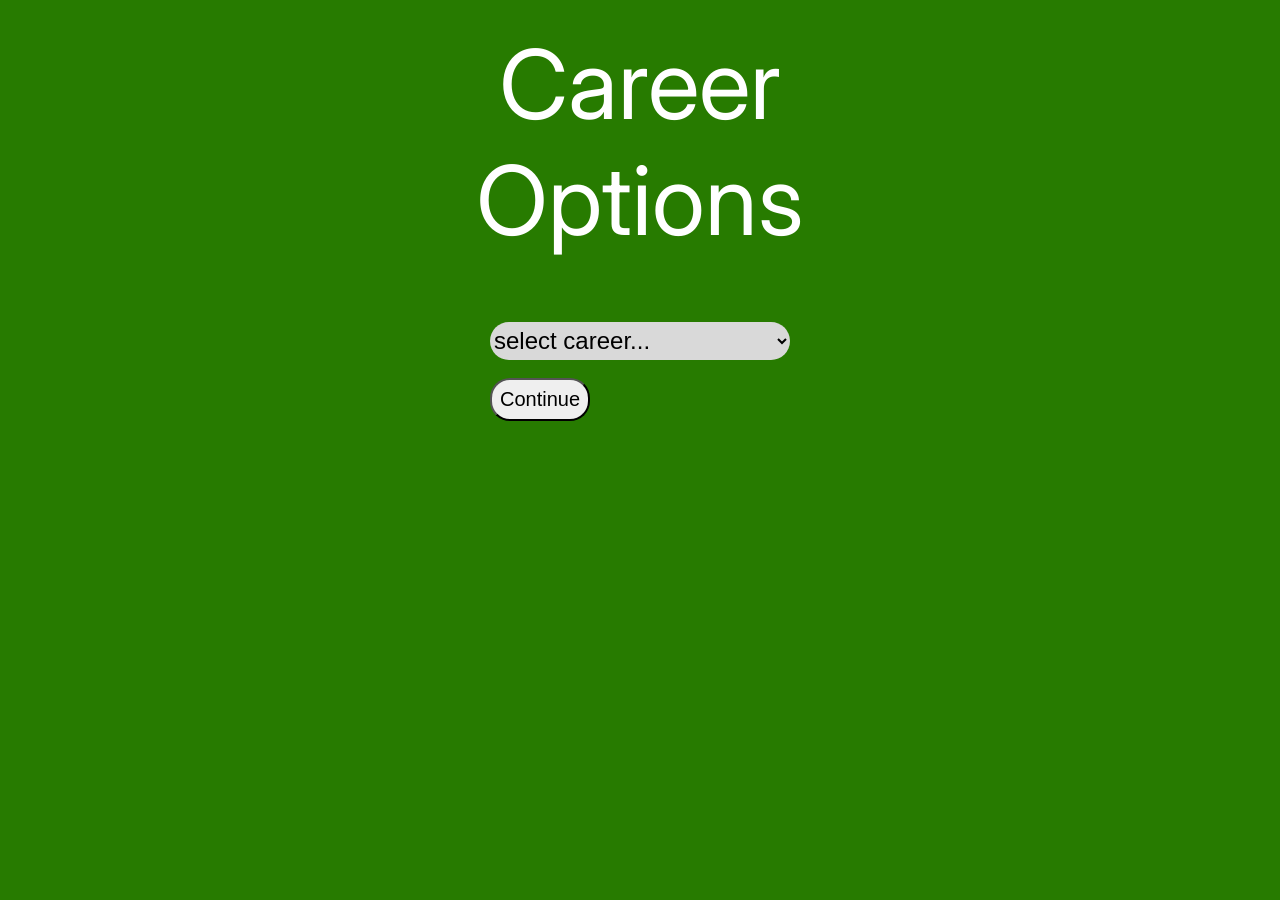
<file: index.html>
<!DOCTYPE html>
<html lang="en">

<head>
    <meta charset="UTF-8">
    <meta name="viewport" content="width=device-width, initial-scale=1.0">
    <link rel="stylesheet" href="style.css">
    <link rel="preconnect" href="https://fonts.googleapis.com">
    <link rel="preconnect" href="https://fonts.gstatic.com" crossorigin>
    <link href="https://fonts.googleapis.com/css2?family=Inter:ital,opsz,wght@0,14..32,100..900;1,14..32,100..900&display=swap" rel="stylesheet">
    <title>EECU Budget Calculator</title>
</head>

<body class="home">
    <h1 class="index">Career Options</h1>
   <form> 
    <div class="search-container">
    <select type="search" id="career-search" placeholder="Search Careers..." required>
    <option value="0">select career...</option>
    </select>
</div>
    
    <ul id="search-list">
        </ul>

    <br>  
<input value="continue" class="next btn" id="nxt-career" type="submit"></input>
</form>


    <script src="script.js"></script>
</body>

</html>
</file>
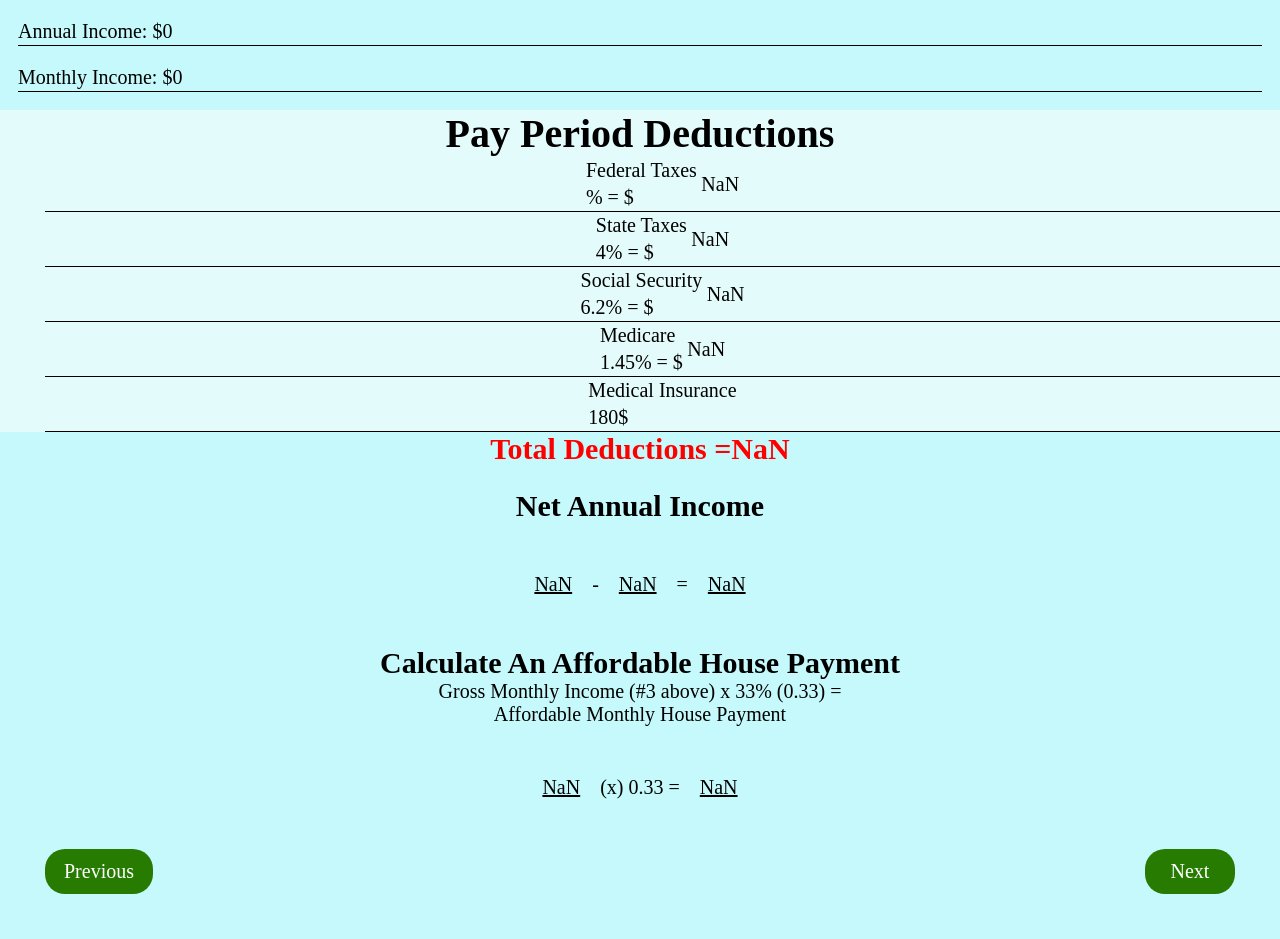
<file: budget.html>
<!DOCTYPE html>
<html lang="en">

<head>
    <meta charset="UTF-8">
    <meta name="viewport" content="width=device-width, initial-scale=1.0">
    <link rel="stylesheet" href="style.css">
    <link rel="preconnect" href="https://fonts.googleapis.com">
    <link rel="preconnect" href="https://fonts.gstatic.com" crossorigin>
    <link
        href="https://fonts.googleapis.com/css2?family=Inter:ital,opsz,wght@0,14..32,100..900;1,14..32,100..900&display=swap"
        rel="stylesheet">
    <title>EECU Budget Calculator</title>
</head>

<body class="budget">
    <div class="annual-income">
        <p>
            Annual Income: $<span id="annual-income-js">0
            </span>
        </p>

    </div>
    <div class="monthly-income">
        <p>
            Monthly Income: $<span id="monthly-income-js">0
            </span>
        </p>

    </div>

    <div class="taxes">
        <!--All $ has to be replaced/added to by JS-->
        <h1>Pay Period Deductions</h1>
        <p>Federal Taxes<br> % = $<span id="federal">0</span></p>
        <p>State Taxes<br> 4% = $<span id="state">0</span></p>
        <p>Social Security<br> 6.2% = $<span id="ss">0</span></p>
        <p>Medicare<br> 1.45% = $<span id="medical">0</span></p>
        <p>Medical Insurance<br> 180$</p>
    </div>
    <div id="budget-deductions">
        <h2>Total Deductions = <span id="total">0</span></h2>
        </div>
        <br>
        <h2>Net Annual Income</h2>
        <div id="net">
            <span id="y">0</span>
            <p>-</p>
            <span id="t">0</span>
            <p>=</p>
            <span id="paycheck">0</span>
        </div>

    
    <section class="Cal-ahp">
        <h2>Calculate An Affordable House Payment</h2>
        <p>Gross Monthly Income (#3 above) x 33% (0.33) = <br>Affordable Monthly House Payment</p>
        <div class="Formal">
            <span id="monthly">0</span>
            <p>(x) 0.33 =</p>
            <span id="payment">0</span>
        </div>
        
    </section>
<script type="module" src="Budget.js"></script>
    <footer>
        <a href="index.html" class="prev btn">Previous</a>
        <a href="checkbook.html" class="next btn">Next</a>
    </footer>
</body>

</html>
</file>
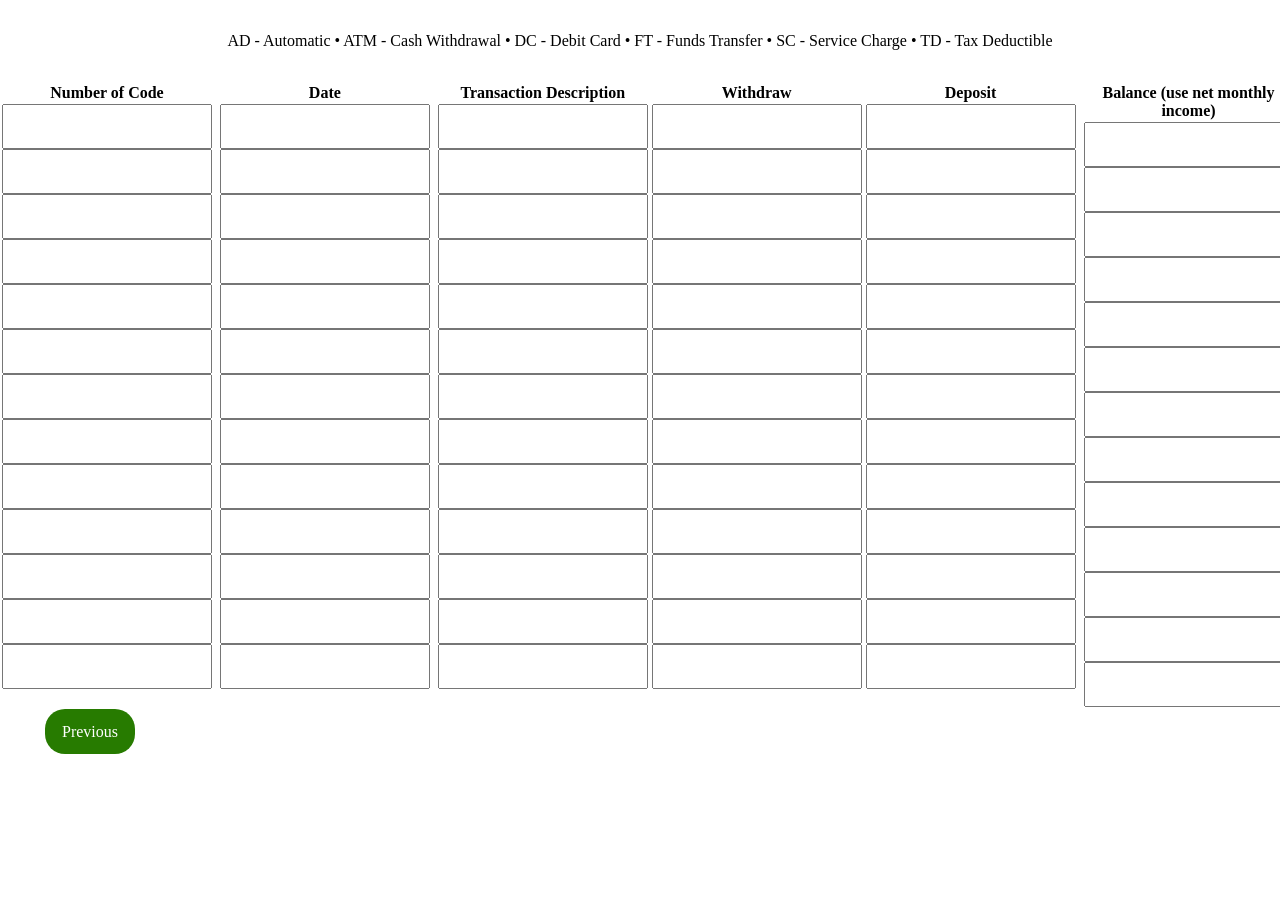
<file: checkbook.html>
<!DOCTYPE html>
<html lang="en">
<head>
    <meta charset="UTF-8">
    <meta name="viewport" content="width=device-width, initial-scale=1.0">
    <link rel="stylesheet" href="style.css">
    <title>CheckBook</title>
</head>
<body>
    <section id="top-Key">
        <p>AD - Automatic • ATM - Cash Withdrawal • DC - Debit Card • FT - Funds Transfer • SC - Service Charge • TD - Tax Deductible</p>
    </section> 

    <main id="main-content">
        <div id="container">
            <table>
            
                <thead>
                    <tr>
                        <th>Number of Code</th>
                        
                    </tr>
                </thead>
                <tbody id="Checkbook-table">
                    <tr id="inputs">
                        <td><input class="input-field"type="text"></td>
                        <td><input class="input-field"type="text"></td>
                        <td><input class="input-field"type="text"></td>
                        <td><input class="input-field"type="text"></td>
                        <td><input class="input-field"type="text"></td>
                        <td><input class="input-field"type="text"></td>
                        <td><input class="input-field"type="text"></td>
                        <td><input class="input-field"type="text"></td>
                        <td><input class="input-field"type="text"></td>
                        <td><input class="input-field"type="text"></td>
                        <td><input class="input-field"type="text"></td>
                        <td><input class="input-field"type="text"></td>
                        <td><input class="input-field"type="text"></td>
                    </tr>
                     </tbody>
                    </table>
    
                    <!--Start of tale 2-->
                    <table>
                        <thead>
                            <tr>
                                
                            </tr>
                        </thead>
                        <table>
            
                            <thead>
                                <tr>
                                    <th>Date</th>
                                    
                                </tr>
                            </thead>
                            <tbody id="Checkbook-table">
                                <tr id="inputs">
                                    <td><input class="input-field"type="text"></td>
                                    <td><input class="input-field"type="text"></td>
                                    <td><input class="input-field"type="text"></td>
                                    <td><input class="input-field"type="text"></td>
                                    <td><input class="input-field"type="text"></td>
                                    <td><input class="input-field"type="text"></td>
                                    <td><input class="input-field"type="text"></td>
                                    <td><input class="input-field"type="text"></td>
                                    <td><input class="input-field"type="text"></td>
                                    <td><input class="input-field"type="text"></td>
                                    <td><input class="input-field"type="text"></td>
                                    <td><input class="input-field"type="text"></td>
                                    <td><input class="input-field"type="text"></td>
                                </tr>
                                 </tbody>
                                </table>
                
                                <!--Start of tale 2-->
                                <table>
                                    <thead>
                                        <tr>
                                            
                                        </tr>
                                    </thead>
                                </table>
                    </table>
                    <table>
            
                        <thead>
                            <tr>
                                <th>Transaction Description</th>
                                
                            </tr>
                        </thead>
                        <tbody id="Checkbook-table">
                            <tr id="inputs">
                                <td><input class="input-field"type="text"></td>
                                <td><input class="input-field"type="text"></td>
                                <td><input class="input-field"type="text"></td>
                                <td><input class="input-field"type="text"></td>
                                <td><input class="input-field"type="text"></td>
                                <td><input class="input-field"type="text"></td>
                                <td><input class="input-field"type="text"></td>
                                <td><input class="input-field"type="text"></td>
                                <td><input class="input-field"type="text"></td>
                                <td><input class="input-field"type="text"></td>
                                <td><input class="input-field"type="text"></td>
                                <td><input class="input-field"type="text"></td>
                                <td><input class="input-field"type="text"></td>
                            </tr>
                             </tbody>
                            </table>
            
                            <table>
            
                                <thead>
                                    <tr>
                                        <th>Withdraw</th>
                                        
                                    </tr>
                                </thead>
                                <tbody id="Checkbook-table">
                                    <tr id="inputs">
                                        <td><input class="input-field"type="text"></td>
                                        <td><input class="input-field"type="text"></td>
                                        <td><input class="input-field"type="text"></td>
                                        <td><input class="input-field"type="text"></td>
                                        <td><input class="input-field"type="text"></td>
                                        <td><input class="input-field"type="text"></td>
                                        <td><input class="input-field"type="text"></td>
                                        <td><input class="input-field"type="text"></td>
                                        <td><input class="input-field"type="text"></td>
                                        <td><input class="input-field"type="text"></td>
                                        <td><input class="input-field"type="text"></td>
                                        <td><input class="input-field"type="text"></td>
                                        <td><input class="input-field"type="text"></td>
                                    </tr>
                                     </tbody>
                                    </table>
                    
                                    <table>
            
                                        <thead>
                                            <tr>
                                                <th>Deposit</th>
                                                
                                            </tr>
                                        </thead>
                                        <tbody id="Checkbook-table">
                                            <tr id="inputs">
                                                <td><input class="input-field"type="text"></td>
                                                <td><input class="input-field"type="text"></td>
                                                <td><input class="input-field"type="text"></td>
                                                <td><input class="input-field"type="text"></td>
                                                <td><input class="input-field"type="text"></td>
                                                <td><input class="input-field"type="text"></td>
                                                <td><input class="input-field"type="text"></td>
                                                <td><input class="input-field"type="text"></td>
                                                <td><input class="input-field"type="text"></td>
                                                <td><input class="input-field"type="text"></td>
                                                <td><input class="input-field"type="text"></td>
                                                <td><input class="input-field"type="text"></td>
                                                <td><input class="input-field"type="text"></td>
                                            </tr>
                                             </tbody>
                                            </table>
                                            <table>
            
                                                <thead>
                                                    <tr>
                                                        <th></th>
                                                        
                                                    </tr>
                                                </thead>
                                    
                                                    <!--Start of tale 2-->
                                                    
                                            <table>
            
                                                <thead>
                                                    <tr>
                                                        <th>Balance (use net monthly income)</th>
                                                        
                                                    </tr>
                                                </thead>
                                                <tbody id="Checkbook-table">
                                                    <tr id="inputs">
                                                        <td><input class="input-field"type="text"></td>
                                                        <td><input class="input-field"type="text"></td>
                                                        <td><input class="input-field"type="text"></td>
                                                        <td><input class="input-field"type="text"></td>
                                                        <td><input class="input-field"type="text"></td>
                                                        <td><input class="input-field"type="text"></td>
                                                        <td><input class="input-field"type="text"></td>
                                                        <td><input class="input-field"type="text"></td>
                                                        <td><input class="input-field"type="text"></td>
                                                        <td><input class="input-field"type="text"></td>
                                                        <td><input class="input-field"type="text"></td>
                                                        <td><input class="input-field"type="text"></td>
                                                        <td><input class="input-field"type="text"></td>
                                                    </tr>
                                                     </tbody>
                                                    </table>
                                    
                                    
                            
        </div>
        <footer>
            <a href="budget.html" class="prev-btn">Previous</a>
        </footer>
    </main>
</body>
<script href="script.js"></script>
</html>
</file>
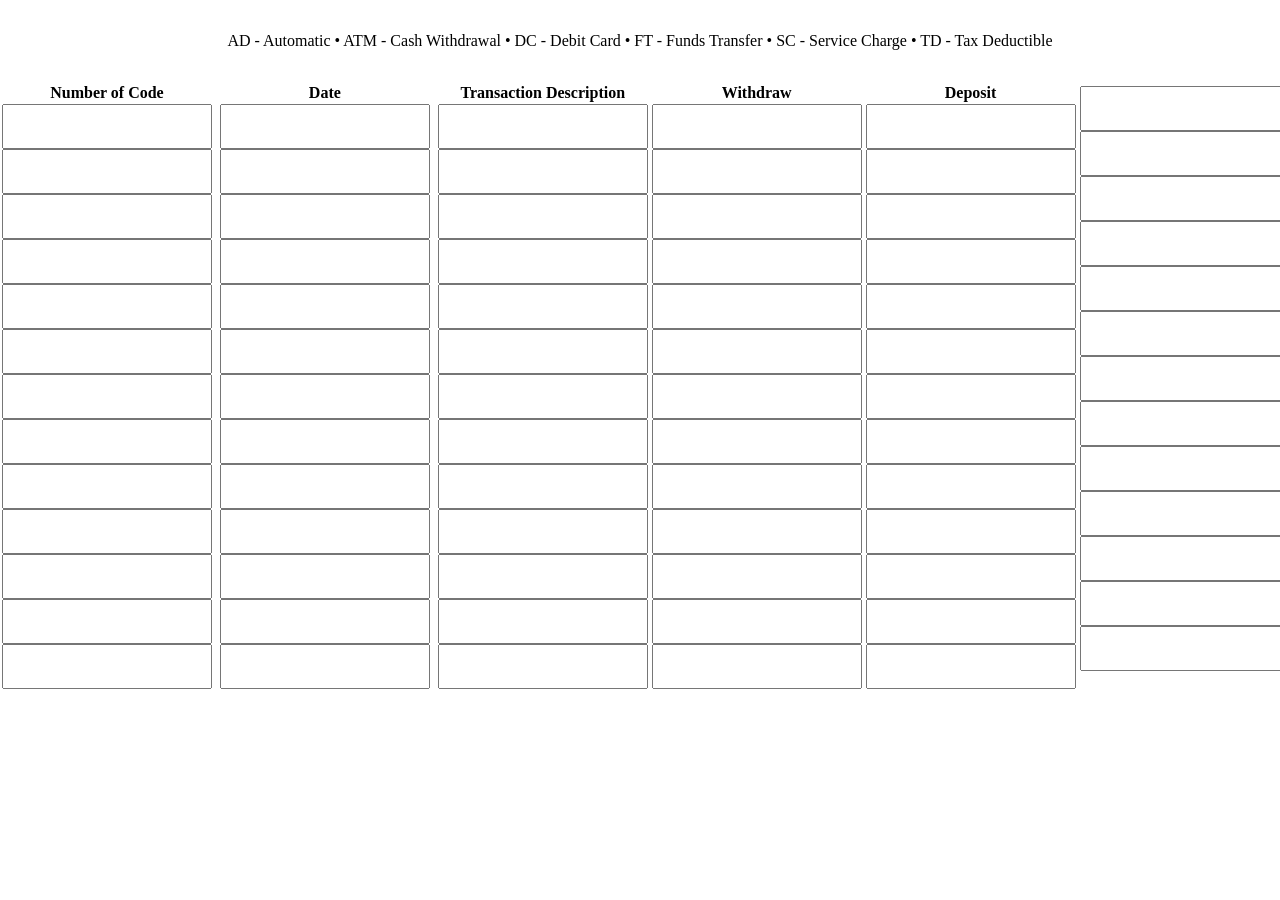
<file: checkbook2.html>
<!DOCTYPE html>
<html lang="en">
<head>
    <meta charset="UTF-8">
    <meta name="viewport" content="width=device-width, initial-scale=1.0">
    <link rel="stylesheet" href="style.css">
    <title>CheckBook</title>
</head>
<body>
    <section id="top-Key">
        <p>AD - Automatic • ATM - Cash Withdrawal • DC - Debit Card • FT - Funds Transfer • SC - Service Charge • TD - Tax Deductible</p>
    </section> 

    <main id="main-content">
        <div id="container">
            <table>
            
                <thead>
                    <tr>
                        <th>Number of Code</th>
                        
                    </tr>
                </thead>
                <tbody id="Checkbook-table">
                    <tr id="inputs">
                        <td><input class="input-field"type="text"></td>
                        <td><input class="input-field"type="text"></td>
                        <td><input class="input-field"type="text"></td>
                        <td><input class="input-field"type="text"></td>
                        <td><input class="input-field"type="text"></td>
                        <td><input class="input-field"type="text"></td>
                        <td><input class="input-field"type="text"></td>
                        <td><input class="input-field"type="text"></td>
                        <td><input class="input-field"type="text"></td>
                        <td><input class="input-field"type="text"></td>
                        <td><input class="input-field"type="text"></td>
                        <td><input class="input-field"type="text"></td>
                        <td><input class="input-field"type="text"></td>
                    </tr>
                     </tbody>
                    </table>
    
                    <!--Start of tale 2-->
                    <table>
                        <thead>
                            <tr>
                                
                            </tr>
                        </thead>
                        <table>
            
                            <thead>
                                <tr>
                                    <th>Date</th>
                                    
                                </tr>
                            </thead>
                            <tbody id="Checkbook-table">
                                <tr id="inputs">
                                    <td><input class="input-field"type="text"></td>
                                    <td><input class="input-field"type="text"></td>
                                    <td><input class="input-field"type="text"></td>
                                    <td><input class="input-field"type="text"></td>
                                    <td><input class="input-field"type="text"></td>
                                    <td><input class="input-field"type="text"></td>
                                    <td><input class="input-field"type="text"></td>
                                    <td><input class="input-field"type="text"></td>
                                    <td><input class="input-field"type="text"></td>
                                    <td><input class="input-field"type="text"></td>
                                    <td><input class="input-field"type="text"></td>
                                    <td><input class="input-field"type="text"></td>
                                    <td><input class="input-field"type="text"></td>
                                </tr>
                                 </tbody>
                                </table>
                
                                <!--Start of tale 2-->
                                <table>
                                    <thead>
                                        <tr>
                                            
                                        </tr>
                                    </thead>
                                </table>
                    </table>
                    <table>
            
                        <thead>
                            <tr>
                                <th>Transaction Description</th>
                                
                            </tr>
                        </thead>
                        <tbody id="Checkbook-table">
                            <tr id="inputs">
                                <td><input class="input-field"type="text"></td>
                                <td><input class="input-field"type="text"></td>
                                <td><input class="input-field"type="text"></td>
                                <td><input class="input-field"type="text"></td>
                                <td><input class="input-field"type="text"></td>
                                <td><input class="input-field"type="text"></td>
                                <td><input class="input-field"type="text"></td>
                                <td><input class="input-field"type="text"></td>
                                <td><input class="input-field"type="text"></td>
                                <td><input class="input-field"type="text"></td>
                                <td><input class="input-field"type="text"></td>
                                <td><input class="input-field"type="text"></td>
                                <td><input class="input-field"type="text"></td>
                            </tr>
                             </tbody>
                            </table>
            
                            <table>
            
                                <thead>
                                    <tr>
                                        <th>Withdraw</th>
                                        
                                    </tr>
                                </thead>
                                <tbody id="Checkbook-table">
                                    <tr id="inputs">
                                        <td><input class="input-field"type="text"></td>
                                        <td><input class="input-field"type="text"></td>
                                        <td><input class="input-field"type="text"></td>
                                        <td><input class="input-field"type="text"></td>
                                        <td><input class="input-field"type="text"></td>
                                        <td><input class="input-field"type="text"></td>
                                        <td><input class="input-field"type="text"></td>
                                        <td><input class="input-field"type="text"></td>
                                        <td><input class="input-field"type="text"></td>
                                        <td><input class="input-field"type="text"></td>
                                        <td><input class="input-field"type="text"></td>
                                        <td><input class="input-field"type="text"></td>
                                        <td><input class="input-field"type="text"></td>
                                    </tr>
                                     </tbody>
                                    </table>
                    
                                    <table>
            
                                        <thead>
                                            <tr>
                                                <th>Deposit</th>
                                                
                                            </tr>
                                        </thead>
                                        <tbody id="Checkbook-table">
                                            <tr id="inputs">
                                                <td><input class="input-field"type="text"></td>
                                                <td><input class="input-field"type="text"></td>
                                                <td><input class="input-field"type="text"></td>
                                                <td><input class="input-field"type="text"></td>
                                                <td><input class="input-field"type="text"></td>
                                                <td><input class="input-field"type="text"></td>
                                                <td><input class="input-field"type="text"></td>
                                                <td><input class="input-field"type="text"></td>
                                                <td><input class="input-field"type="text"></td>
                                                <td><input class="input-field"type="text"></td>
                                                <td><input class="input-field"type="text"></td>
                                                <td><input class="input-field"type="text"></td>
                                                <td><input class="input-field"type="text"></td>
                                            </tr>
                                             </tbody>
                                            </table>
                                            <table>
            
                                                <thead>
                                                    <tr>
                                                        <th></th>
                                                        
                                                    </tr>
                                                </thead>
                                                <tbody id="Checkbook-table">
                                                    <tr id="inputs">
                                                        <td><input class="input-field"type="text"></td>
                                                        <td><input class="input-field"type="text"></td>
                                                        <td><input class="input-field"type="text"></td>
                                                        <td><input class="input-field"type="text"></td>
                                                        <td><input class="input-field"type="text"></td>
                                                        <td><input class="input-field"type="text"></td>
                                                        <td><input class="input-field"type="text"></td>
                                                        <td><input class="input-field"type="text"></td>
                                                        <td><input class="input-field"type="text"></td>
                                                        <td><input class="input-field"type="text"></td>
                                                        <td><input class="input-field"type="text"></td>
                                                        <td><input class="input-field"type="text"></td>
                                                        <td><input class="input-field"type="text"></td>
                                                    </tr>
                                                     </tbody>
                                                    </table>
                                    
                                                    <!--Start of tale 2-->
                                                    
                                            <table>
            
                                                <thead>
                                                    <tr>
                                                        <th>Balance</th>
                                                        
                                                    </tr>
                                                </thead>
                                                <tbody id="Checkbook-table">
                                                    <tr id="inputs">
                                                        <td><input class="input-field"type="text"></td>
                                                        <td><input class="input-field"type="text"></td>
                                                        <td><input class="input-field"type="text"></td>
                                                        <td><input class="input-field"type="text"></td>
                                                        <td><input class="input-field"type="text"></td>
                                                        <td><input class="input-field"type="text"></td>
                                                        <td><input class="input-field"type="text"></td>
                                                        <td><input class="input-field"type="text"></td>
                                                        <td><input class="input-field"type="text"></td>
                                                        <td><input class="input-field"type="text"></td>
                                                        <td><input class="input-field"type="text"></td>
                                                        <td><input class="input-field"type="text"></td>
                                                        <td><input class="input-field"type="text"></td>
                                                    </tr>
                                                     </tbody>
                                                    </table>
                                    
                                    
                            
        </div>
        
    </main>
</body>
</html>
</file>
<file: style.css>
* {
    padding: 0;
    margin: 0;
    box-sizing: border-box;
}

:root {
    --primary-color: #277b00;
    --secondary-color: #d9d9d9;
}

/*Checkbook CSS*/
#top-Key {
    display: flex;
    justify-content: center;
    align-items: center;
    padding: 2rem;
}

#main-content {
    display: flex;
    flex-direction: column;
    
}

#Checkbook-table {
    display: flex;
    justify-content: center;
    align-items: center; 
}

#inputs {
    
    display: flex;
    flex-direction: column;

}

.input-field {
    width: 16.4vw;
    height: 5vh;
}

#container {
    display: flex;
    
}

a.prev {
    background-color:#277b00;
    color: white;
    margin-left: 5vh;
    margin-bottom: 5vh;
    width: 12vh;
}

.btn {
    text-decoration: none;
    border-radius: 1.25rem;
    padding: 0.5rem;
    font-size: 1.25rem;
    text-transform: capitalize;    
}

/*End of Checkbox CSS*/
.home {
    background-color: #277b00;
    display: flex;
    flex-direction: column;
    align-items: center;
    justify-content: center;
    margin: 0;
    padding: 0;
}

.index {
    color: white;
    font-family: "Inter", sans-serif;
    font-optical-sizing: auto;
    font-style: normal;
    font-weight: 400;
    font-size: 96px;
    width: 43%;
    margin: 0;
    padding: 0;
    padding-top: 2%;
    margin-bottom: 5%;
    text-align: center;
}

#career-search {
    display: flex;
    flex-direction: column;
    /* align-items: center;
    justify-content: center; */
    width: 100%;
    background-color: #d9d9d9;
    padding-top: 1.5%;
    padding-bottom: 1.5%;
    border-radius: 40px;
    border: none;
    /* text-align: center; */
    font-size: 1.5rem;
    font-weight: 400;
}
/* The container stays in the layout */
.search-container {
    position: relative; 
    width: 300px; /* Adjust to your design */
}


#search-list li {
    padding: 10px;
    cursor: pointer;
    border-bottom: 1px solid #eee;
}

#search-list li:hover {
    background-color: #f0f0f0;
}
.budget {
    background-color: #C6F9FB;
    font-size: 20px;
}

.budget h1 {
    text-align: center;
}

.taxes p {
    margin-left: 5vh;
    line-height: 3vh;
    border-bottom: 1px solid black;
    display: flex;
    justify-content: center;
    align-items: center;
}

.taxes span {
    margin-left: 0.5vh;
}



.annual-income, .monthly-income p{
    line-height: 3vh;
    border-bottom: 1px solid black;
}
.career-option,
.annual-income,
.monthly-income {
    margin: 2vh;
}

#option-dropdown {
    padding: 5px;
    background-color: #F3FEFE;
    border-radius: 20px;
}



.taxes {
    background-color: #E4FBFB;
}

#budget-deductions {
    color: red;
}

footer {
    display: flex;
    flex-direction: row;
    justify-content: space-between;
    text-align: center;
}

footer a {
    background-color: #277b00;
    padding: 1vh;
    color: white;
    text-decoration: none;
    border-radius: 20px;
    margin-left: 5vh;
    margin-right: 5vh;
}
.Cal-ahp {
    margin-top: 20px;
}
.Cal-ahp h2 {
    text-align: center;
}
.Cal-ahp p {
    text-align: center;
}
.Formal {
    display: flex;
    flex-direction: row;
    justify-content: center;
    gap: 20px;
    margin: 50px;
}
.Formal span {
    text-decoration: underline;
}
.Formal p:nth-last-child(2) {
    text-decoration: none;
    
}

a {
    background-color: white;
    width: 10vh;
    height: 5vh;
    border-radius: 20px;
    text-decoration: none;
    display: grid;
    place-items: center;
}

h2 {
    display: flex;
    justify-content: center;
}

.inactive {
    visibility: hidden;
}

.active {
    visibility: visible;
}

#net {
    display: flex;
    flex-direction: row;
    justify-content: center;
    gap: 20px;
    margin: 50px;
}
#net span {
    text-decoration: underline;
}
</file>
